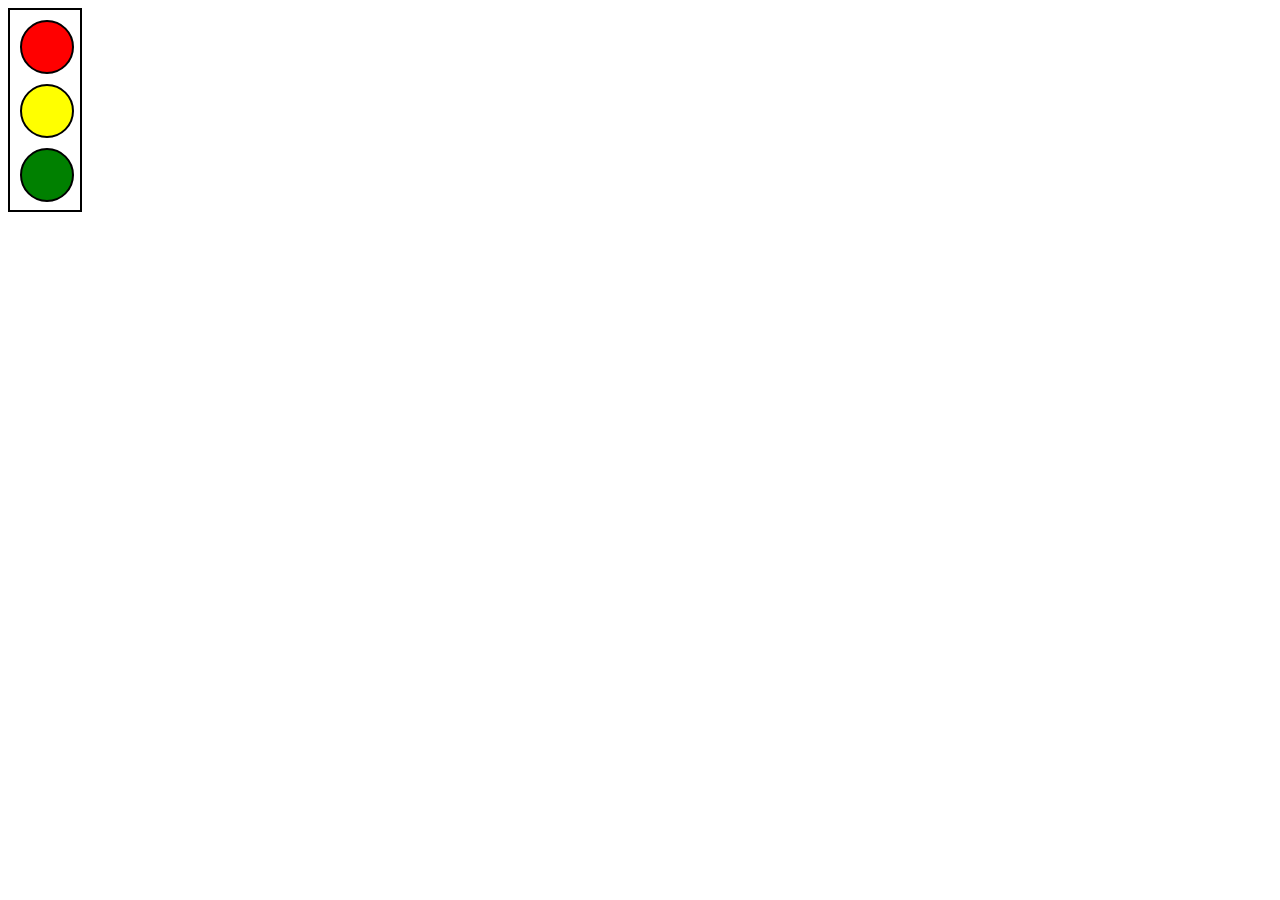
<file: chp3.html>
<!DOCTYPE html>
<html lang="en">
  <head>
    <meta charset="UTF-8" />
    <meta http-equiv="X-UA-Compatible" content="IE=edge" />
    <meta name="viewport" content="width=device-width, initial-scale=1.0" />
    <title>CSS</title>
    <link rel="stylesheet" href="style3.css" />
  </head>
  <body>
    <div id="traffic">
      <div class="signal" id="der">

      </div>
      <div class="signal" id="yelllow">

      </div>
      <div class="signal" id="green">

      </div>
    </div>
  </body>
</html>
</file>
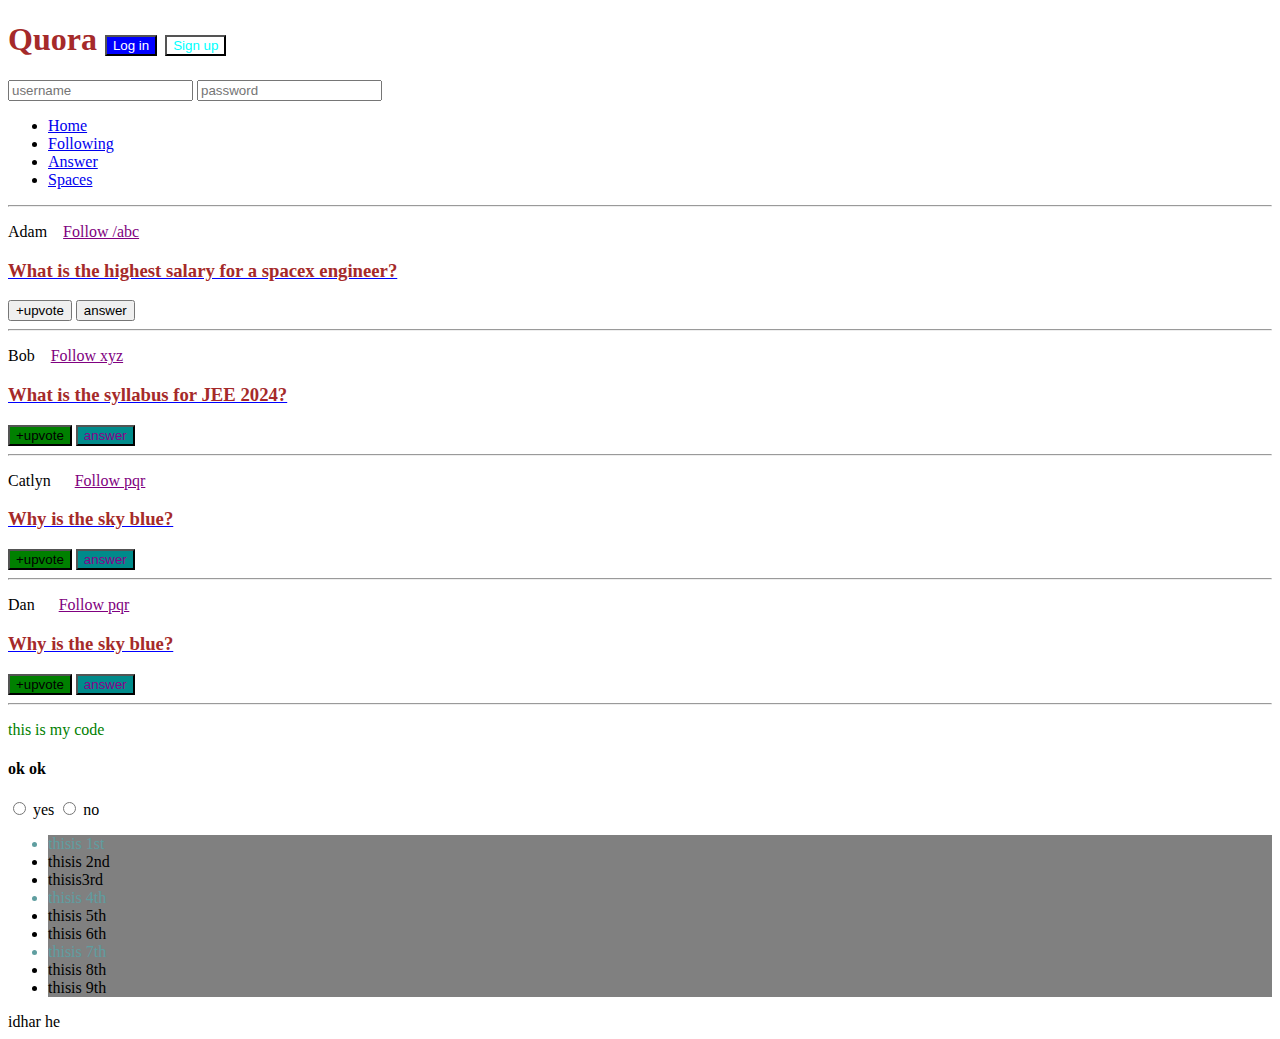
<file: index (1).html>
<!DOCTYPE html>
<html lang="en">
  <head>
    <meta charset="UTF-8" />
    <meta http-equiv="X-UA-Compatible" content="IE=edge" />
    <meta name="viewport" content="width=device-width, initial-scale=1.0" />
    <title>CSS Chapter2</title>
    <link rel="stylesheet" href="style.css">
  </head>
  <body>
    <header>
        <h1>Quora 
            <button id="login">Log in</button>
            <button id="signup">Sign up</button>
        </h1>
        <div>
            <input type="text" placeholder="username">
            <input type="password" placeholder="password">
        </div>
        <nav>
            <ul>
                <li><a href="/home">Home</a></li>
                <li><a href="/following">Following</a></li>
                <li><a href="/answer">Answer</a></li>
                <li><a href="/spaces">Spaces</a></li>
            </ul>
        </nav>
        <hr>
    </header>
    <main>
        <p>
        Adam &nbsp;&nbsp;
        <a class="follow" href="/adam">Follow /abc</a>
        </p>
        <h3>What is the highest salary for a spacex engineer?</h3>
        <span>
            <button>+upvote</button>
            <button>answer</button>
        </span>
        <hr />

        <p>
        Bob &nbsp;&nbsp;
        <a class="follow" href="/bob">Follow xyz</a>
        </p>
        <h3>What is the syllabus for JEE 2024?</h3>
        <span>
            <button class="a">+upvote</button>
            <button>answer</button>
        </span>
        <hr />

        <p>
        Catlyn &nbsp;&nbsp;&nbsp;&nbsp;
        <a class="follow" href="/catlyn">Follow pqr</a>
        </p>
        <h3>Why is the sky blue?</h3>
        <span>
            <button class="a">+upvote</button>
            <button>answer</button>
        </span>
        <hr />

        <p>
            Dan &nbsp;&nbsp;&nbsp;&nbsp;
            <a class="follow" href="/dan">Follow pqr</a>
            </p>
            <h3>Why is the sky blue?</h3>
            <span>
                <button class="a">+upvote</button>
                <button>answer</button>
            </span>
            <hr />
            <div id="myid">
                <p>this is my code</p>
                <h4>ok ok</h4>
            </div>
            <div>
                <input type="radio" id="yes" name="agreement">
                <label for="yes">yes</label>
                <input type="radio" id="no" name="agreement">
                <label for="no">no</label>
            </div>
            <div>
            <ul>
                <li>thisis 1st</li>
                <li>thisis 2nd</li>
                <li>thisis3rd</li>
                <li>thisis 4th</li>
                <li>thisis 5th</li>
                <li>thisis 6th</li>
                <li>thisis 7th</li>
                <li>thisis 8th</li>
                <li>thisis 9th</li>
                
            </ul>
            </div>
            <div id="greeting">idhar he
                <p> haan haan idhar</p>

            </div>
    </main>
  </body>
</html>
</file>
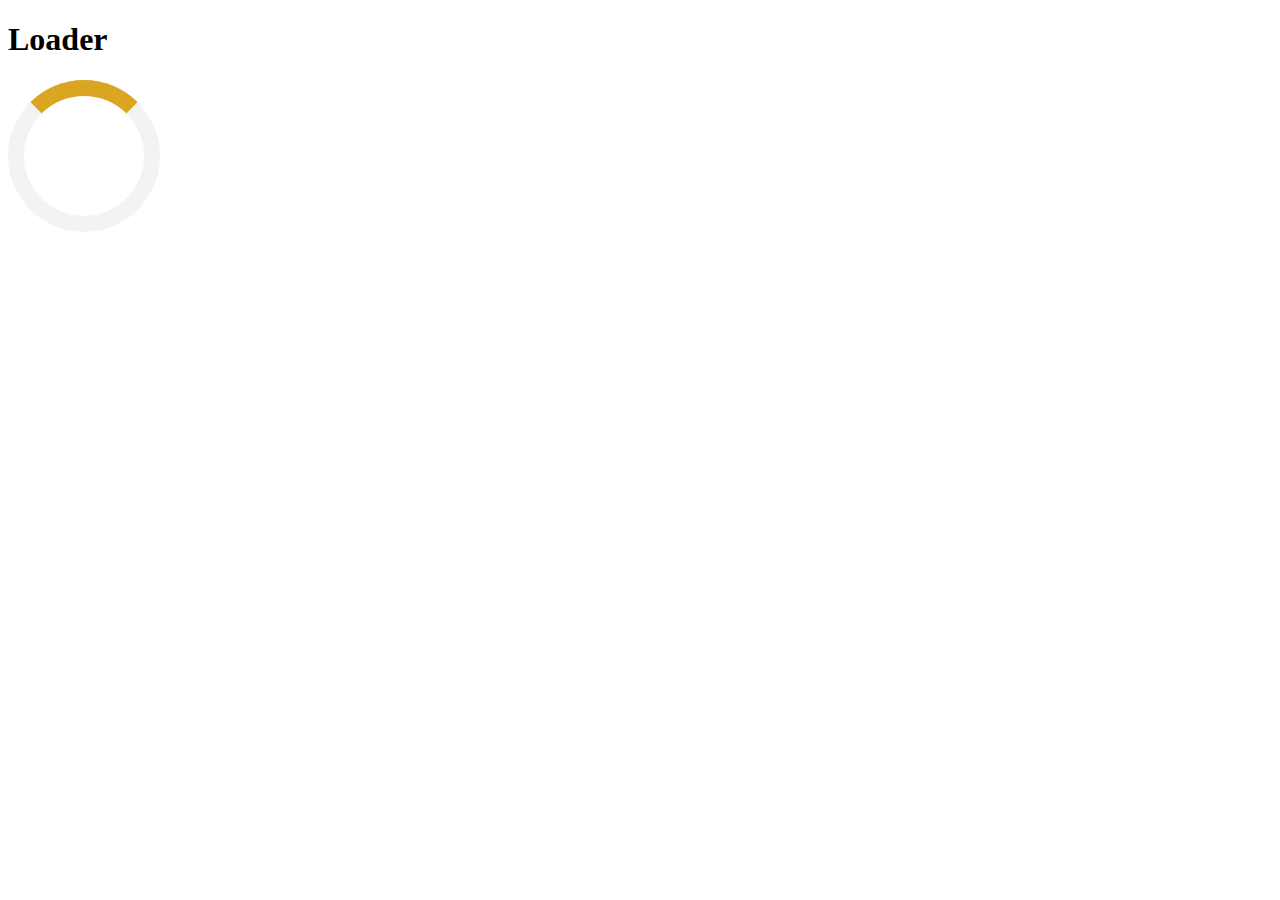
<file: inheritance_demo.html>
<!DOCTYPE html>
<html lang="en">
  <head>
    <meta charset="UTF-8" />
    <meta http-equiv="X-UA-Compatible" content="IE=edge" />
    <meta name="viewport" content="width=device-width, initial-scale=1.0" />
    <title>CSS Assignment</title>
    <link rel="stylesheet" href="style2.css" />
  </head>
  <body>
     <h1>Loader</h1>
     <div class="loader"></div>
  </body>
</html>
</file>
<file: style3.css>
#traffic{
    height: 200px;
    width: 70px;
    border: 2px solid black;
}
.signal{
    height: 50px;
    width: 50px;
    border: 2px solid black;
    margin: 10px;
    border-radius: 50%;
}
#der{
    background-color: red;
}
#yelllow{
    background-color: yellow;
}
#green{
    background-color: green;
}
</file>
<file: style.css>
h1,
h3 {
    color: brown;
}
#login{
    color : white; 
     background-color: blue;  
}
#signup{
    color: aqua;
    background-color: white;
 } 
.a{
    background-color: green;
}
p a{
    color: purple;
}
p + h3{
    text-decoration:  blue underline;
}
.a + button{
    background-color: darkcyan;
    color: darkmagenta;
}
[type]{
    color: crimson;
}
#myid p{
    color: green;
}
button:hover{
    background-color: black;
    color: white;
}
button:active{
    background-color: pink;
}
input[type="radio"]:checked + label{
    color: red ;
    font-weight: bold;
    font-size: 30px;
}
div li:not(:hover){
    background-color: grey;
}
div li:nth-of-type(3n+1){
    color: cadetblue;
}
#greeting p{
    background-color: aqua;
    padding: 10px;
    display: none;
}
#greeting:hover p{
    display: block;
}
div li::selection{
    color: pink;
}
</file>
<file: style2.css>
.loader{
    border: 16px solid #f3f3f3;
    border-top: 16px solid goldenrod;
    border-radius: 50%;
    height: 120px;
    width: 120px;
    animation: spin 2s linear 1s infinite normal;
}
@keyframes spin{
    0%{
        transform: rotate(0deg);
        background-color: pink;
    }
    100%{
        transform: rotate(360deg);
        background-color: aqua;
    }
}
</file>
